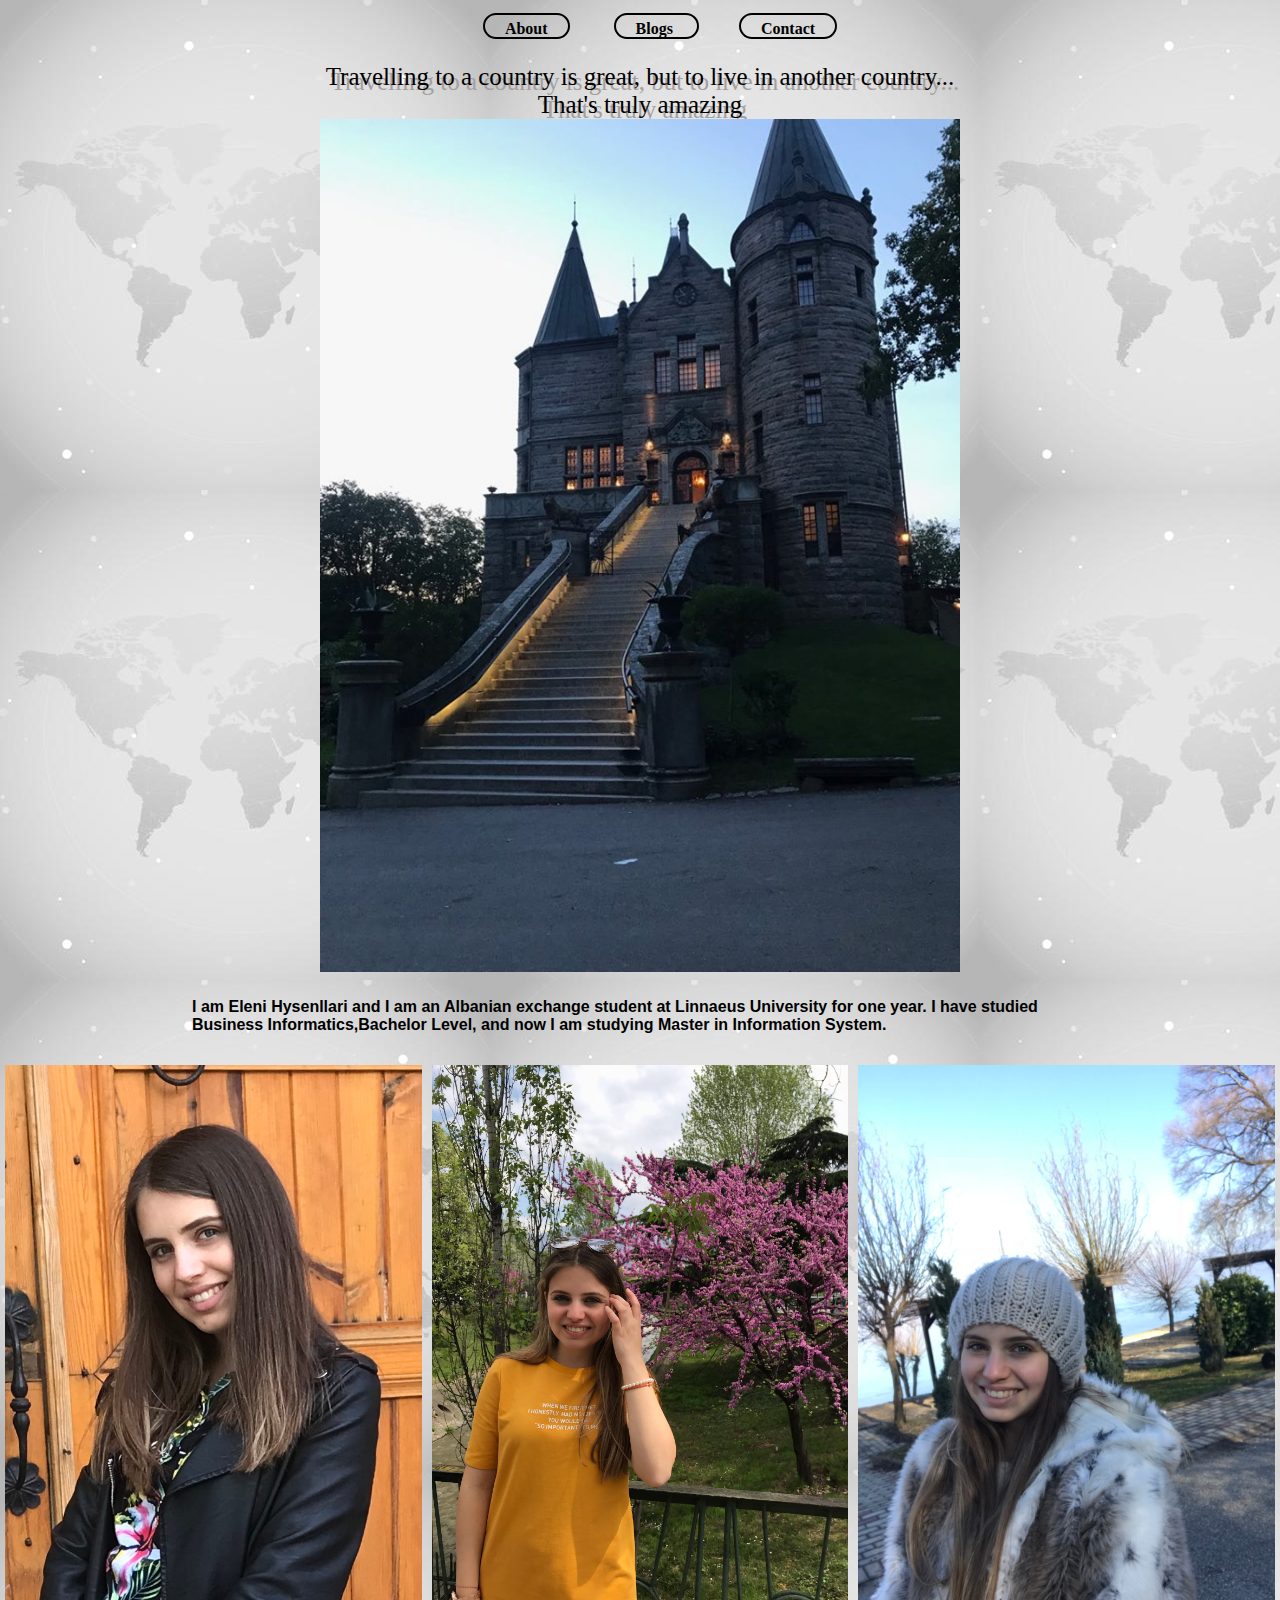
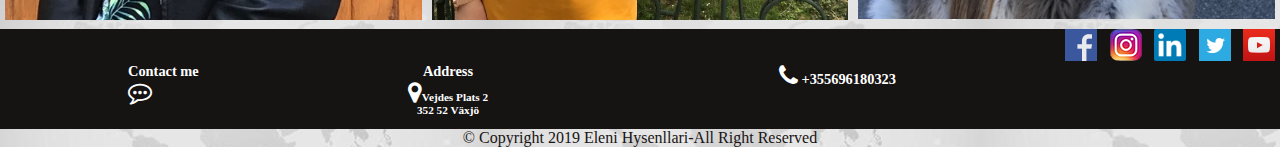
<file: index.html>
<!DOCTYPE html>
<html lang="en">

<head>
    <title>Main</title>
    <meta charset="utf-8">
    <link rel="stylesheet" media="(max-width: 800px") href="mystyle">
    <meta name="viewport" content="width=device-width, initial-scale=1">
    <link rel="stylesheet" type="text/css"  href="mystyle/mystyle_index.css">
    <link rel="stylesheet" type="text/css"  href="mystyle/mystyle_HeaderAndFooter.css">
    <link rel="stylesheet" href="https://cdnjs.cloudflare.com/ajax/libs/font-awesome/4.7.0/css/font-awesome.min.css">
    <link rel="author" href="humans.txt" />
    <meta property="og:type" content="blog"/>
    <meta property="og:title" content="Lena's blog"/>
    <meta property="og:url" content="https://1dv525.github.io/eh223ti-examination-1/index.html"/>
    <meta property="og:image" content="https://ecobnb.it/blog/app/uploads/sites/2/2018/07/Axels_n%C3%B6jesf%C3%A4lt._V%C3%A4xj%C3%B6.jpg"/>
    <meta property="og:description" content="A view on my new life in Sweden"/>
</head>

<body>
    <header>
        <nav>
            <ul>
                <li> <a href="about.html"> About</a></li>
                <li> <a href="blogs.html">Blogs </a></li>
                <li> <a href="contact.html">Contact</a></li>
            </ul>
        </nav>
    </header>

    <div class="shprehje">
     <p>Travelling to a country is great, but to live in another country... </p>
     <p>That's truly amazing</p>
    </div>

    <img class="castle" src="photo/img1.jpg" width="50%">
    <p class="i">
     I am Eleni Hysenllari and I am an Albanian exchange student at Linnaeus University for one
    year. I have studied Business Informatics,Bachelor Level, and now I am studying Master in Information System.</p>

    <div class="row">
        <div class="column">
            <img src="photo/1.JPG" width="100%">
        </div>
        <div class="column">
            <img src="photo/2.jpg"width="100%">
        </div>
        <div class="column">
            <img src="photo/3.JPG"width="100%">
        </div>
    </div>

    <footer>
        <div class=foot>
            <div class="foot1">
                <ul>
                    <li><a href="https://www.facebook.com/people/Eleni-Hysenllari/100013233842612"><img src="photo/fb.png"></a></li>
                    <li><a href="https://www.instagram.com/elenihysenllari/?hl=de"><img src="photo/ins.png"></a></li>
                    <li><a href="https://www.linkedin.com/in/eleni-hysenllari-528a78170/"><img src="photo/link.png"></a></li>
                    <li><a href="https://twitter.com/Twitter?ref_src=twsrc%5Egoogle%7Ctwcamp%5Eserp%7Ctwgr%5Eauthor"><img src="photo/tw.png"></a></li>
                    <li><a href="https://www.youtube.com/watch?v=kMUqSMTr8wc"><img src="photo/you.png"></a></li>
                </ul>
            </div>
            <div class="column-left">
                <h2>Contact  me</h2>
                <p><a href="contact.html"><i style="font-size:24px;color:white" class="fa">&#xf27b;</i></a></p>
            </div>
            <div class="column-center">
                <h2>Address</h2>
                <h3><i style="font-size:24px" class="fa">&#xf041;</i>Vejdes Plats 2</h3>
                <h3>352 52 Växjö </h3>
            </div>
            <div class="column-right">
                <h2><i style="font-size:24px" class="fa">&#xf095;</i> +355696180323</h2>
            </div>
        </div>
        <p class="final1"> &copy; Copyright 2019  Eleni Hysenllari-All Right Reserved </p>
    </footer>
</body>
</html>
</file>
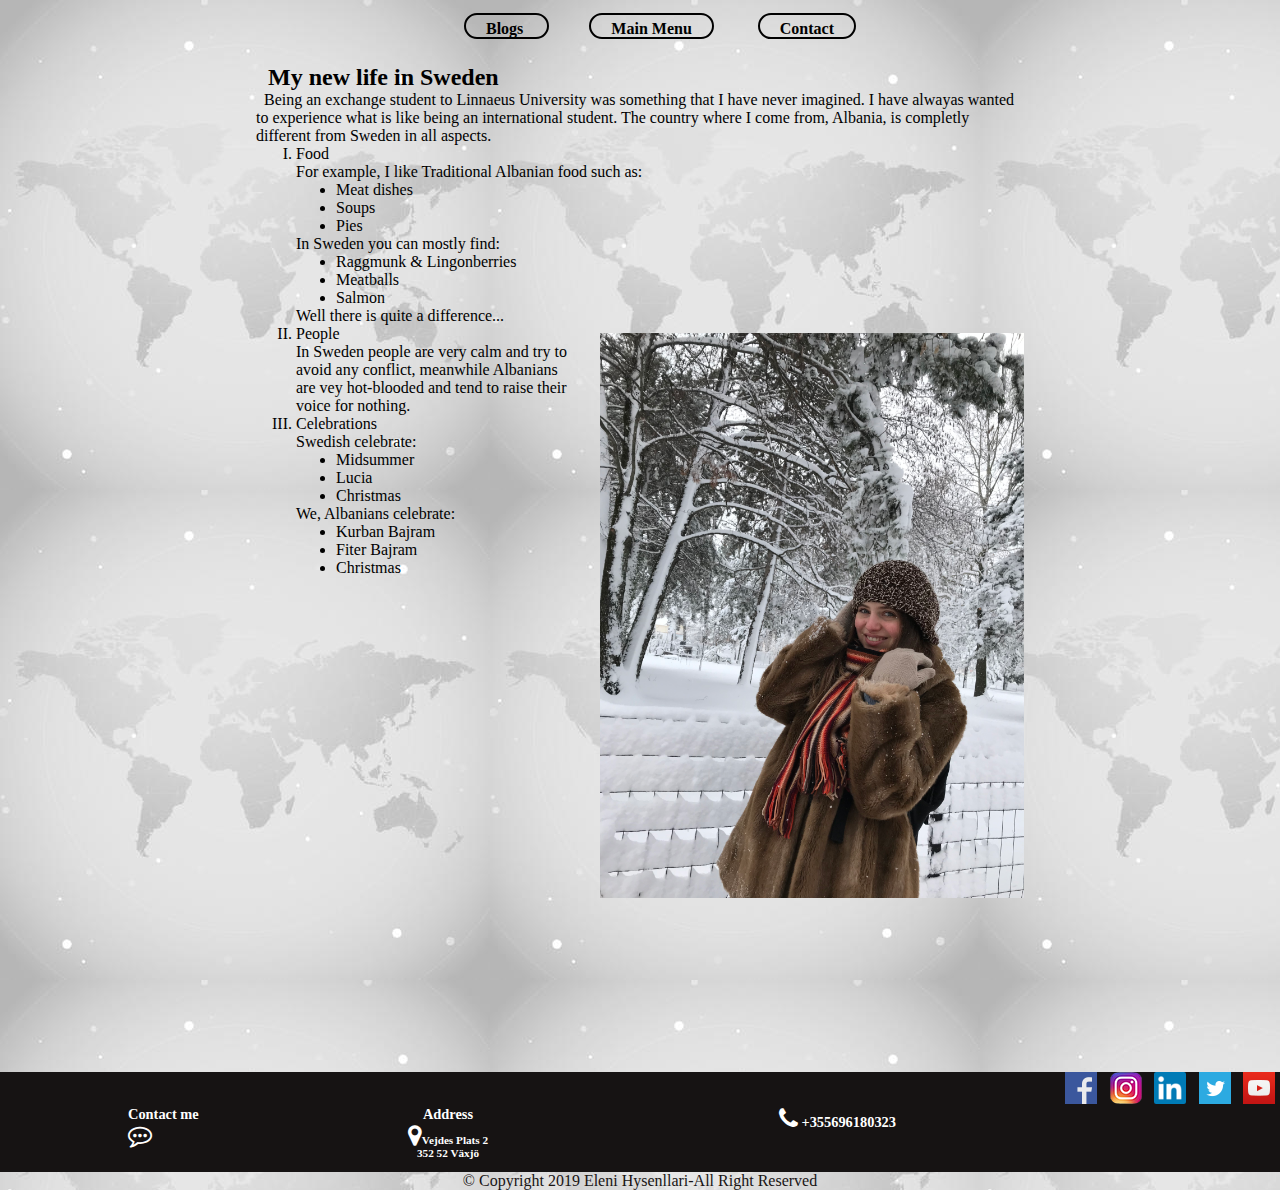
<file: about.html>
<!DOCTYPE html>
<html lang="en">

<head>
    <meta charset="utf-8">
    <title>About</title>
    <link rel="stylesheet" media="(max-width: 800px") href="mystyle">
    <link rel="stylesheet" type="text/css" href="mystyle/mystyle_about.css">
    <link rel="stylesheet" type="text/css" href="mystyle/mystyle_HeaderAndFooter.css">
    <link rel="stylesheet"  href="https://cdnjs.cloudflare.com/ajax/libs/font-awesome/4.7.0/css/font-awesome.min.css">
    <meta name="viewport" content="width=device-width, initial-scale=1">
    <meta property="og:type" content="blog"/>
    <meta property="og:title" content="Lena's blog"/>
    <meta property="og:url" content="https://1dv525.github.io/eh223ti-examination-1/about.html"/>
    <meta property="og:image" content="https://ecobnb.it/blog/app/uploads/sites/2/2018/07/Axels_n%C3%B6jesf%C3%A4lt._V%C3%A4xj%C3%B6.jpg"/>
    <meta property="og:description" content="A view on my new life in Sweden"/>
</head>

<body>
    <header>
        <nav>
            <ul>
                <li><a href="blogs.html">Blogs </a></li>
                <li><a href="index.html">Main Menu</a></li>
                <li><a href="contact.html">Contact</a></li>
            </ul>
        </nav>
    </header>

    <main>
    <article>
        <h2> &nbsp; My new life in Sweden</h2>
        &nbsp; Being an exchange student to Linnaeus University was something that I have never imagined.
                I have alwayas wanted to experience what is like being an international student. The country where I come from,
                Albania, is completly different from Sweden in all aspects.
        <ol>
        <section>
            <li>Food <br>
                For example, I like Traditional Albanian food such as:
                <ul>
                    <li>Meat dishes</li>
                    <li>Soups</li>
                    <li>Pies</li>
                </ul>
            </li>
            In Sweden you can mostly find:
                <ul>
                    <li>Raggmunk & Lingonberries</li>
                    <li>Meatballs </li>
                    <li>Salmon</li>
                </ul>
            Well there is quite a difference...
        </section>

        <aside>
            <img  class="story2" src="photo/IMG_6400.JPG"  width="100%" height="50%">
        </aside>

        <section>
            <li>People </br>
                    In Sweden people are very calm and try to avoid any conflict, meanwhile Albanians are vey
                    hot-blooded and tend to raise their voice for nothing.
            </li>
        </section>

        <section>
            <li>Celebrations </br>
                Swedish celebrate:
                <ul>
                    <li>Midsummer</li>
                    <li>Lucia</li>
                    <li>Christmas</li>
                </ul>
            We, Albanians  celebrate:
                <ul>
                    <li>Kurban Bajram</li>
                    <li>Fiter Bajram</li>
                    <li>Christmas</li>
                </ul>
            </li>
        </section>
        </ol>

   <iframe class ="video" width="50%" height="100%"
    src="https://www.youtube.com/embed/BZBC6O2x6Gw" frameborder="0"
     allow="accelerometer; autoplay; encrypted-media; gyroscope; picture-in-picture" allowfullscreen></iframe>
    </article>
    </main>

    <footer>
        <div class=foot>
            <div class="foot1">
                <ul>
                    <li><a href="https://www.facebook.com/people/Eleni-Hysenllari/100013233842612"><img src="photo/fb.png"></a></li>
                    <li><a href="https://www.instagram.com/elenihysenllari/?hl=de"><img src="photo/ins.png"></a></li>
                    <li><a href="https://www.linkedin.com/in/eleni-hysenllari-528a78170/"><img src="photo/link.png"></a></li>
                    <li><a href="https://twitter.com/Twitter?ref_src=twsrc%5Egoogle%7Ctwcamp%5Eserp%7Ctwgr%5Eauthor"><img src="photo/tw.png"></a></li>
                    <li><a href="https://www.youtube.com/watch?v=kMUqSMTr8wc"><img src="photo/you.png"></a></li>
                </ul>
            </div>
            <div class="column-left">
                <h2>Contact  me</h2>
                <p><a href="contact.html"><i style="font-size:24px;color:white" class="fa">&#xf27b;</i></a></p>
            </div>
            <div class="column-center">
                <h2>Address</h2>
                <h3><i style="font-size:24px" class="fa">&#xf041;</i>Vejdes Plats 2</h3>
                <h3>352 52 Växjö </h3>
            </div>
            <div class="column-right">
                <h2><i style="font-size:24px" class="fa">&#xf095;</i> +355696180323</h2>
            </div>
        </div>
        <p class="final1"> &copy; Copyright 2019  Eleni Hysenllari-All Right Reserved </p>
    </footer>
</body>
</html>
</file>
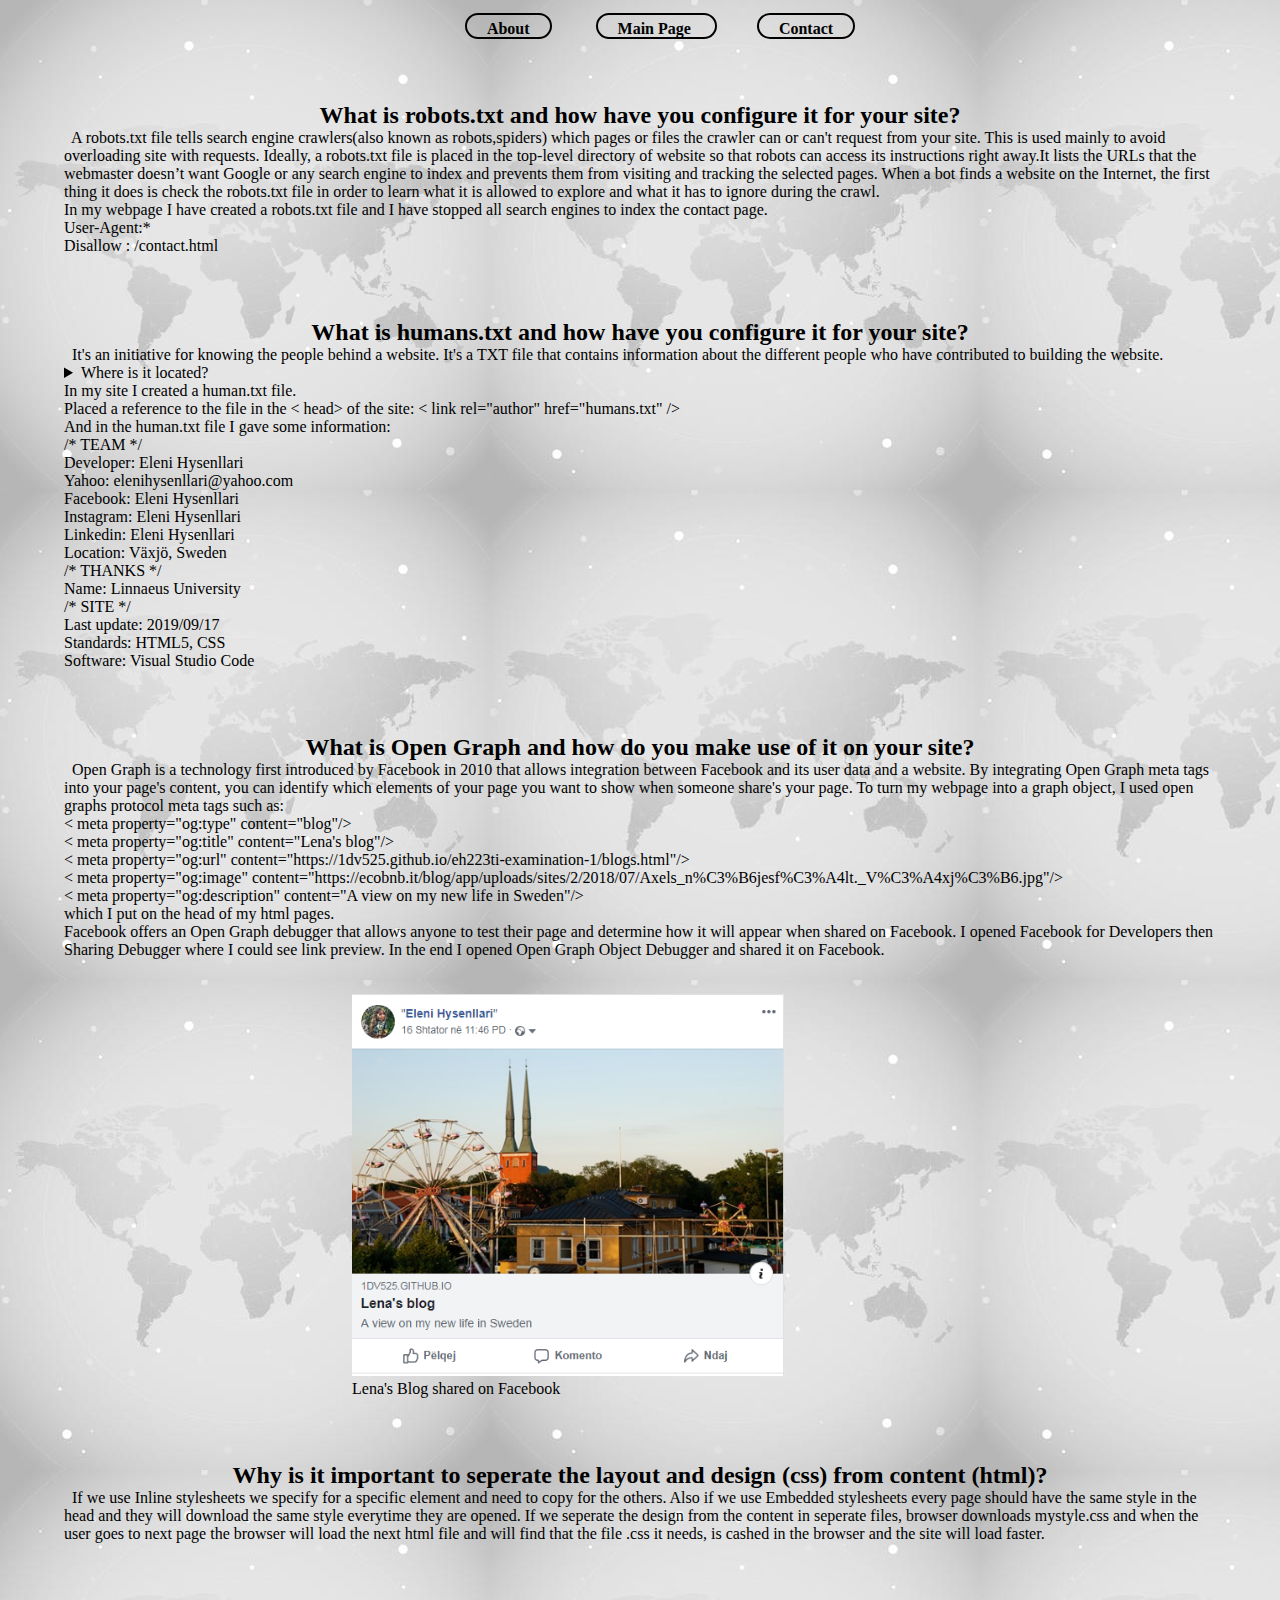
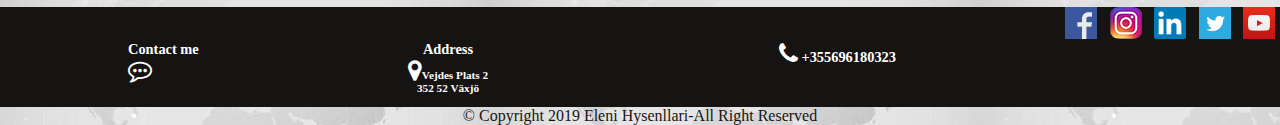
<file: blogs.html>
<!DOCTYPE html>
<html lang="en">

<head>
    <title>Blogs</title>
    <meta charset="utf-8">
    <link rel="stylesheet" media="(max-width: 800px") href="mystyle">
    <meta name="viewport" content="width=device-width, initial-scale=1">
    <link rel="stylesheet"  type="text/css" href="mystyle/mystyle_blogs.css">
    <link rel="stylesheet"  type="text/css" href="mystyle/mystyle_HeaderAndFooter.css">
    <link rel="stylesheet" href="https://cdnjs.cloudflare.com/ajax/libs/font-awesome/4.7.0/css/font-awesome.min.css">
    <meta property="og:type" content="blog"/>
    <meta property="og:title" content="Lena's blog"/>
    <meta property="og:url" content="https://1dv525.github.io/eh223ti-examination-1/blogs.html"/>
    <meta property="og:image" content="https://ecobnb.it/blog/app/uploads/sites/2/2018/07/Axels_n%C3%B6jesf%C3%A4lt._V%C3%A4xj%C3%B6.jpg"/>
    <meta property="og:description" content="A view on my new life in Sweden"/>
</head>

<body>
    <header>
        <nav>
            <ul>
              <li><a href="about.html"> About</a></li>
              <li><a href="index.html">Main Page </a></li>
              <li><a href="contact.html">Contact</a></li>
            </ul>
        </nav>
    </header>

    <main>
    <article>
        <h2>What is robots.txt and how have you configure it for your site?</h2>
        <p> &nbsp; A robots.txt file tells search engine crawlers(also known as robots,spiders) which pages or files the crawler can or can't request from your site.
        This is used mainly to avoid overloading  site with requests.
        Ideally, a robots.txt file is placed in the top-level directory of  website so that robots
        can access its instructions right away.It lists the URLs that the webmaster doesn’t want Google or any
        search engine to index and prevents them from visiting and tracking the selected pages.
        When a bot finds a website on the Internet, the first thing it does is check the
        robots.txt file in order to learn what it is allowed to explore and what it has to ignore during the crawl.</p>
        <p> In my webpage I have created a robots.txt file and I have stopped all search engines  to index the contact page.</p>
        <p>User-Agent:* </p>
         Disallow : /contact.html
    </article>

    <article>
        <h2>What is humans.txt and how have you configure it for your site?</h2>
        <p>&nbsp; It's an initiative for knowing the people behind a website. It's a TXT file that contains
            information about the different people who have contributed to building the website.
        <details>
            <summary>Where is it located?</summary>
            In the site root. Just next to the robots.txt file.
            If possible, you can also add an author tag to the head of the site.
        </details>
        </p>
        In my site I created a human.txt file.
        <p>Placed  a reference to the file in the < head> of the site: < link rel="author" href="humans.txt" /></br>
        And in the human.txt file I gave some information:</p>
        <p> /* TEAM */      </br>
        Developer: Eleni Hysenllari</br>
        Yahoo: elenihysenllari@yahoo.com</br>
        Facebook: Eleni Hysenllari</br>
        Instagram: Eleni Hysenllari</br>
        Linkedin: Eleni Hysenllari</br>

        Location: Växjö, Sweden</br>

        /* THANKS */	</br>
        Name: Linnaeus University</br>

        /* SITE */</br>

        Last update: 2019/09/17 </br>

        Standards: HTML5, CSS</br>

        Software: Visual Studio Code</br>
        </p>
    </article>

    <article>
        <h2>What is Open Graph and how do you make use of it on your site?</h2>
        <p>
            &nbsp; Open Graph is a technology first introduced by Facebook in 2010 that allows integration between Facebook and its user data and a website.
            By integrating Open Graph meta tags into your page's
            content, you can identify which elements of your page you want to show when someone share's your page.
            To turn my webpage into a graph object, I used open graphs protocol meta tags such as:
        <p>
            < meta property="og:type" content="blog"/></br>
            < meta property="og:title" content="Lena's blog"/></br>
            < meta property="og:url" content="https://1dv525.github.io/eh223ti-examination-1/blogs.html"/></br>
            < meta property="og:image" content="https://ecobnb.it/blog/app/uploads/sites/2/2018/07/Axels_n%C3%B6jesf%C3%A4lt._V%C3%A4xj%C3%B6.jpg"/> </br>
            < meta property="og:description" content="A view on my new life in Sweden"/>
        </p>
              which I put on the head of my html pages.
        </br> Facebook offers an Open Graph debugger that
             allows anyone to test their page and determine how it will appear when shared on Facebook.
             I opened Facebook for Developers then Sharing Debugger where I could see link preview. In the end I opened
             Open Graph Object Debugger and shared it on Facebook.
        </p>
        <figure>
            <img src="photo/Open Graph.PNG" width="50%">
            <figcaption>Lena's Blog shared on Facebook</figcaption>
        </figure>
    </article>

    <article>
        <h2> Why is it important to seperate the layout and design (css) from content (html)?</h2>
        <p>&nbsp; If we use Inline stylesheets we specify for a specific element and need to copy for the others. Also
            if we use Embedded stylesheets every page should have the same style in the head and they will download the same style everytime
             they are opened. If we seperate the design from the content
        in seperate files, browser downloads mystyle.css and when the user goes to next page the browser will load the next html file and will find that  the
         file .css it needs, is cashed in the browser and the site will load faster.
        </p>
    </article>
    </main>

    <footer>
        <div class=foot>
            <div class="foot1">
                <ul>
                    <li><a href="https://www.facebook.com/people/Eleni-Hysenllari/100013233842612"><img src="photo/fb.png"></a></li>
                    <li><a href="https://www.instagram.com/elenihysenllari/?hl=de"><img src="photo/ins.png"></a></li>
                    <li><a href="https://www.linkedin.com/in/eleni-hysenllari-528a78170/"><img src="photo/link.png"></a></li>
                    <li><a href="https://twitter.com/Twitter?ref_src=twsrc%5Egoogle%7Ctwcamp%5Eserp%7Ctwgr%5Eauthor"><img src="photo/tw.png"></a></li>
                    <li><a href="https://www.youtube.com/watch?v=kMUqSMTr8wc"><img src="photo/you.png"></a></li>
                </ul>
            </div>
            <div class="column-left">
                <h2>Contact  me</h2>
                <p><a href="contact.html"><i style="font-size:24px;color:white" class="fa">&#xf27b;</i></a></p>
            </div>
            <div class="column-center">
                <h2>Address</h2>
                <h3><i style="font-size:24px" class="fa">&#xf041;</i>Vejdes Plats 2</h3>
                <h3>352 52 Växjö </h3>
            </div>
            <div class="column-right">
                <h2><i style="font-size:24px" class="fa">&#xf095;</i> +355696180323</h2>
            </div>
        </div>
        <p class="final1"> &copy; Copyright 2019  Eleni Hysenllari-All Right Reserved </p>
    </footer>
</body>
</html>
</file>
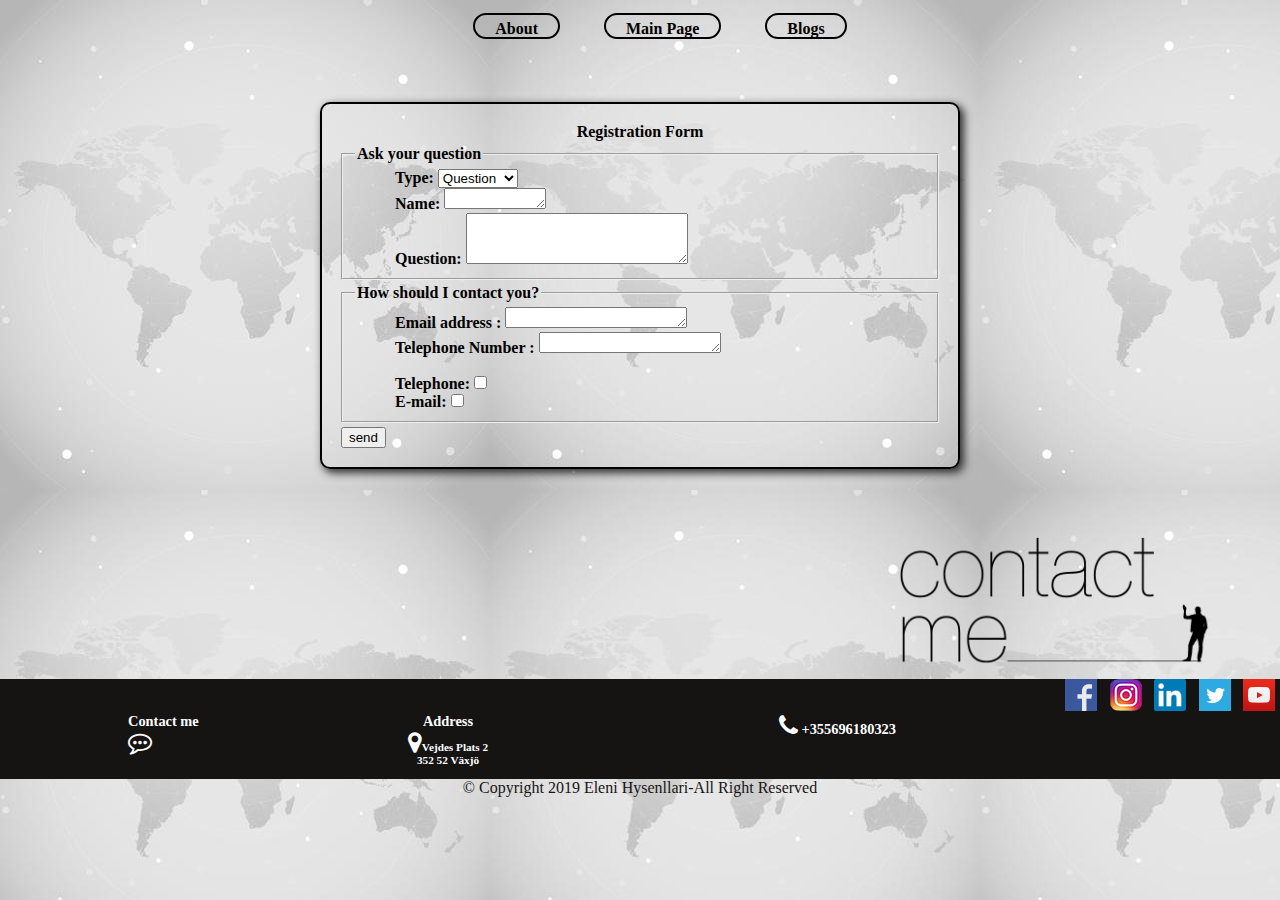
<file: contact.html>
<!DOCTYPE html>
<html lang="en">

<head>
    <title>Contact</title>
    <meta charset="utf-8">
    <link rel="stylesheet" media="(max-width: 800px") href="mystyle">
    <meta name="viewport" content="width=device-width, initial-scale=1">
    <link rel="stylesheet" type="text/css"  href="mystyle/mystyle_contact.css">
    <link rel="stylesheet" type="text/css"  href="mystyle/mystyle_HeaderAndFooter.css">
    <link rel="stylesheet" href="https://cdnjs.cloudflare.com/ajax/libs/font-awesome/4.7.0/css/font-awesome.min.css">
    <meta property="og:type" content="blog"/>
    <meta property="og:title" content="Lena's blog"/>
    <meta property="og:url" content="https://1dv525.github.io/eh223ti-examination-1/contact.html"/>
    <meta property="og:image" content="https://ecobnb.it/blog/app/uploads/sites/2/2018/07/Axels_n%C3%B6jesf%C3%A4lt._V%C3%A4xj%C3%B6.jpg"/>
    <meta property="og:description" content="A view on my new life in Sweden"/>
</head>

<body>
    <header>
        <nav>
          <ul>
            <li><a href="about.html"> About</a></li>
            <li><a href="index.html">Main Page</a></li>
            <li><a href="blogs.html">Blogs </a></li>
          </ul>
        </nav>
    </header>

    <table class="form">
    <form  method="post">
      <tr>
        <th>Registration Form</th>
      </tr>
      <tr>
      <td>
      <fieldset>
      <legend>Ask your question</legend>
        <ul>
          <li> Type:
          <select name="choose">
          <option>Question</option>
          <option>Comment</option>
          </select></li>
          <li>Name: <textarea name="name" rows="1" cols="10"></textarea></li>
          <li>Question: <textarea name="name" rows="3" cols="25"></textarea></li>
        </ul>
      </fieldset>
      </td>
      </tr>
      <tr>
      <td>
      <fieldset>
      <legend> How should I contact you?</legend>
        <ul>
          <li>Email address : <textarea name="email" rows="1" cols="20"></textarea></li>
          <li>Telephone Number : <textarea name="tel" rows="1" cols="20" ></textarea></li>
      </br>
          <li>Telephone: <input type="checkbox" name="tel" value="Telphone:" ></li>
          <li>E-mail: <input type="checkbox" name="email" value="E-mail:"></li>
        </ul>
      </fieldset>
      </td>
      </tr>
      <tr>
      <td>
      <p>
        <input type="submit" value="send">
      </p>
      </td>
      </tr>
    </form>
    </table>
    <img class=imgC src="photo/contact.png" width="25%">

    <footer>
        <div class=foot>
            <div class="foot1">
                <ul>
                    <li><a href="https://www.facebook.com/people/Eleni-Hysenllari/100013233842612"><img src="photo/fb.png"></a></li>
                    <li><a href="https://www.instagram.com/elenihysenllari/?hl=de"><img src="photo/ins.png"></a></li>
                    <li><a href="https://www.linkedin.com/in/eleni-hysenllari-528a78170/"><img src="photo/link.png"></a></li>
                    <li><a href="https://twitter.com/Twitter?ref_src=twsrc%5Egoogle%7Ctwcamp%5Eserp%7Ctwgr%5Eauthor"><img src="photo/tw.png"></a></li>
                    <li><a href="https://www.youtube.com/watch?v=kMUqSMTr8wc"><img src="photo/you.png"></a></li>
                </ul>
            </div>
            <div class="column-left">
                <h2>Contact  me</h2>
                <p><a href="contact.html"><i style="font-size:24px;color:white" class="fa">&#xf27b;</i></a></p>
            </div>
            <div class="column-center">
                <h2>Address</h2>
                <h3><i style="font-size:24px" class="fa">&#xf041;</i>Vejdes Plats 2</h3>
                <h3>352 52 Växjö </h3>
            </div>
            <div class="column-right">
                <h2><i style="font-size:24px" class="fa">&#xf095;</i> +355696180323</h2>
            </div>
        </div>
        <p class="final1"> &copy; Copyright 2019  Eleni Hysenllari-All Right Reserved </p>
    </footer>
</body>
</html>
</file>
<file: mystyle/mystyle_index.css>
.shprehje {
   font-family:impact;
   color:black;
   text-align:center;
   font-size:25px;
   margin-top:25px;
   text-shadow: .2em .2em rgb(165, 159, 159);
}

.castle {
    display: block;
    margin-bottom: 2%;
    margin-left: 25%;
}

.column {
    float: left;
    width: 33.33%;
    padding: 5px;
}

.row::after {
    content: "";
    clear: both;
    display: table;
}

.column:hover {
    opacity:0.5;
}

.i {
    font-family: Verdana, Geneva, Tahoma, sans-serif;
    font-weight: bold;
    margin-left:15%;
    margin-right:15%;
    margin-bottom: 2%;
}

.i:hover {
    opacity:0.5;
}
</file>
<file: mystyle/mystyle_HeaderAndFooter.css>
* {
    margin:0px;
    position:0px;
    box-sizing:border-box;
}

body {
    background-image: url("../photo/world.jpg");
}

nav {
    text-align:center;
}
nav li {
    display:inline;
}
nav li a{
    text-decoration:none;
    font-family: Verdana sans-serif;
    font-weight:bold;
    color:black;
    border-radius: 2em;
    margin:0px 20px 0px 20px;
    padding:0px 20px 0px 20px;
    border-width: medium;
    margin-top:5px;
    padding-top:5px;
    border:2px solid;
}
nav ul {
    margin-top:20px;
}
nav a:hover{
    color:lightslategrey;
    border-color:white;
    background-color:white;
}


.final1 {
    text-align:center;
    color:rgb(24, 20, 20);
    bottom:0;
}


.foot {
    bottom:0;
    width:100%;
    height:100px;
    background-color:rgb(22, 19, 19);
    font-size:60%;
}

.foot1 {
    text-align:right;
    }

.foot1 li {
    display:inline;
}

.foot1 li a {
    text-decoration:none;
    padding:5px;
    width:10%;
}

.foot1 ul li a:hover {
    opacity:0.7;
}

.column-left {
    color:white;
    width:20%;
    height:10%;
    float:left;
    margin:auto;
    margin-left:10%;
    color:white;
}

.column-center {
    width:10%;
    height:10%;
    float:left;
    color:white;
    text-align:center;
}

.column-right {
    width:30%;
    height:20%;
    float:left;
    margin:auto;
    color:white;
    text-align:right;
}

@media only screen and (max-width: 600px) {
    body {
           font-size: 0.8em;
        }
}
</file>
<file: mystyle/mystyle_about.css>
.video {

    margin-left:15%;
    margin-top:2%;
}

.story2 {
    margin-top:2%;
}
.story2:hover {
    opacity:0.5;
}

section >li {
    list-style-type:upper-roman;
}

ul >li{
    list-style-type:disc;
}

article {
    margin-left:20%;
    margin-top:2%;
    margin-right:20%;
}
aside {
    width: 60%;
    padding-left: .8rem;
    margin-left: .5rem;
    float: right;
}
</file>
<file: mystyle/mystyle_blogs.css>
article {
    margin:5%;
}
article >h2 {
    text-align:center;
}

figure{
    margin-top:3%;
    margin-left:25%;
}
</file>
<file: mystyle/mystyle_contact.css>
.form{
    width: 50%;
    border:2px solid;
    border-radius: 10px;
    box-shadow: .2em .2em .5em rgb(48, 46, 46);
    background-color:transparent;
    padding:1em;
    overflow: hidden;
    margin-left: 25%;
	margin-top: 5%;
	margin-bottom: 5%;
    font-family:'Times New Roman', Times, serif;
    font-weight:bold;
    color:black;}

.form li{
    list-style-type:none;
}
.imgC{position:relative;
    bottom:2%;
    left:70%;
}
</file>
